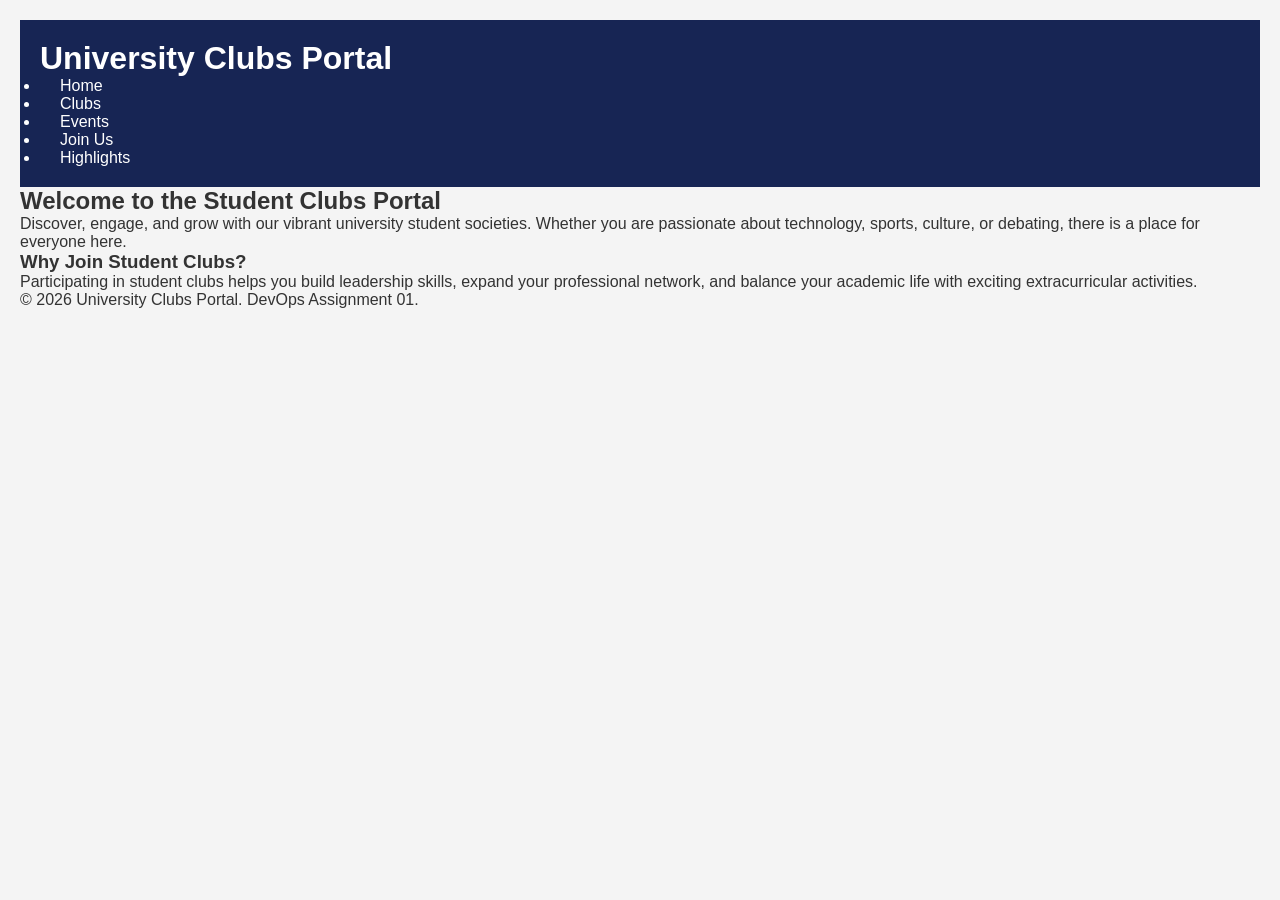
<file: src/index.html>
<!DOCTYPE html>
<html lang="en">
<head>
  <meta charset="UTF-8">
  <meta name="viewport" content="width=device-width, initial-scale=1.0">
  <title>Home - University Clubs Portal</title>
  <link rel="stylesheet" href="../styles/style.css">
</head>
<body>
  <header>
    <h1>University Clubs Portal</h1>
    <nav>
      <ul>
        <li><a href="index.html">Home</a></li>
        <li><a href="clubs.html">Clubs</a></li>
        <li><a href="events.html">Events</a></li>
        <li><a href="join.html">Join Us</a></li>
        <li><a href="highlights.html">Highlights</a></li>
      </ul>
    </nav>
  </header>

  <main>
    <section class="hero">
      <h2>Welcome to the Student Clubs Portal</h2>
      <p>Discover, engage, and grow with our vibrant university student societies. Whether you are passionate about technology, sports, culture, or debating, there is a place for everyone here.</p>
    </section>

    <section class="importance">
      <h3>Why Join Student Clubs?</h3>
      <p>Participating in student clubs helps you build leadership skills, expand your professional network, and balance your academic life with exciting extracurricular activities.</p>
    </section>
  </main>

  <footer>
    <p>&copy; 2026 University Clubs Portal. DevOps Assignment 01.</p>
  </footer>
</body>
</html>
</file>
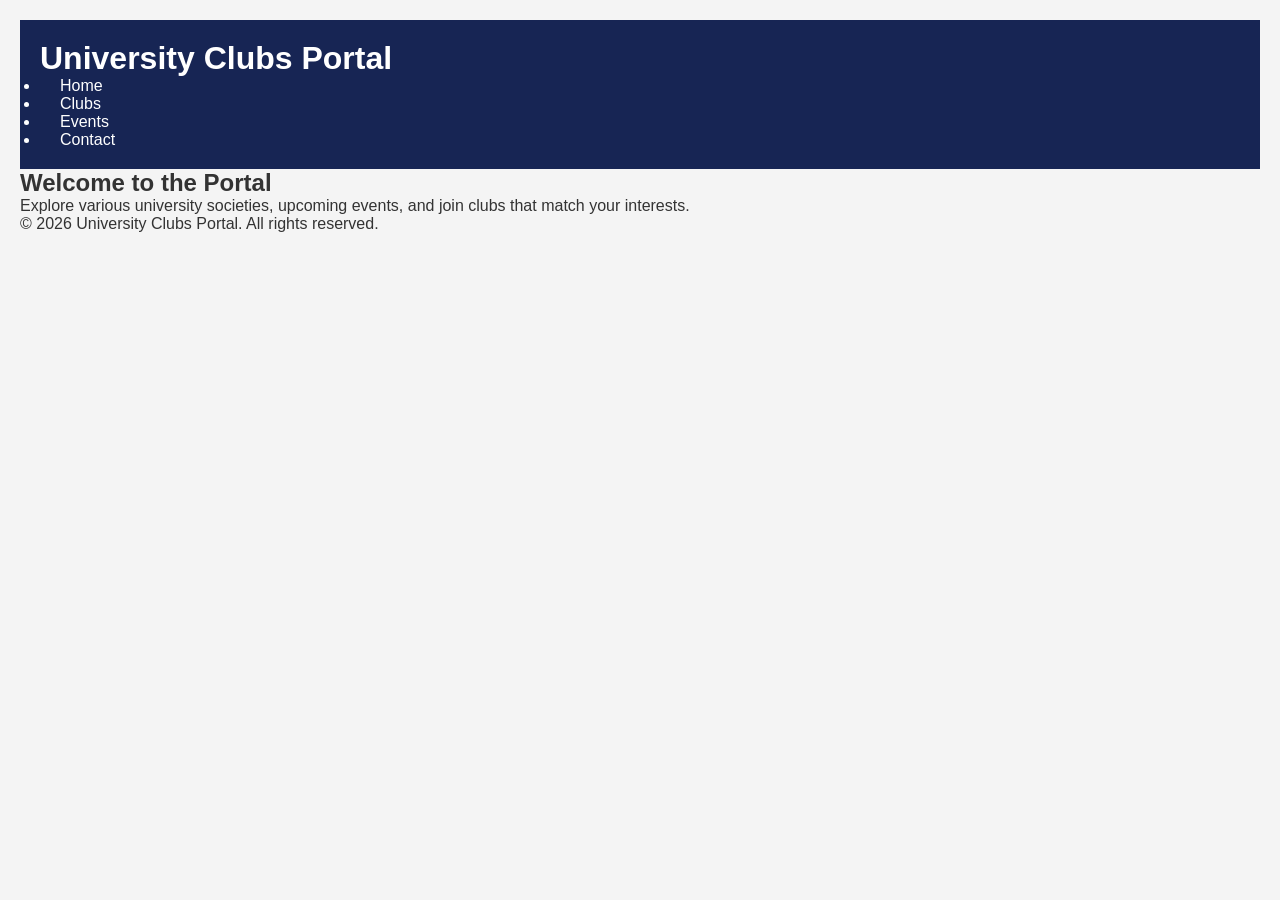
<file: src/events.html>
<!DOCTYPE html>
<html lang="en">
<head>
  <meta charset="UTF-8">
  <meta name="viewport" content="width=device-width, initial-scale=1.0">
  <title>University Clubs Portal</title>
  <link rel="stylesheet" href="../styles/style.css">
</head>
<body>
  <!-- Header Section -->
  <header>
    <h1>University Clubs Portal</h1>
    <nav>
      <ul>
        <li><a href="index.html">Home</a></li>
        <li><a href="clubs.html">Clubs</a></li>
        <li><a href="events.html">Events</a></li>
        <li><a href="contact.html">Contact</a></li>
      </ul>
    </nav>
  </header>

  <!-- Main Content Section -->
  <main>
    <section class="welcome-section">
      <h2>Welcome to the Portal</h2>
      <p>Explore various university societies, upcoming events, and join clubs that match your interests.</p>
    </section>
  </main>

  <!-- Footer Section -->
  <footer>
    <p>&copy; 2026 University Clubs Portal. All rights reserved.</p>
  </footer>
</body>
</html>
</file>
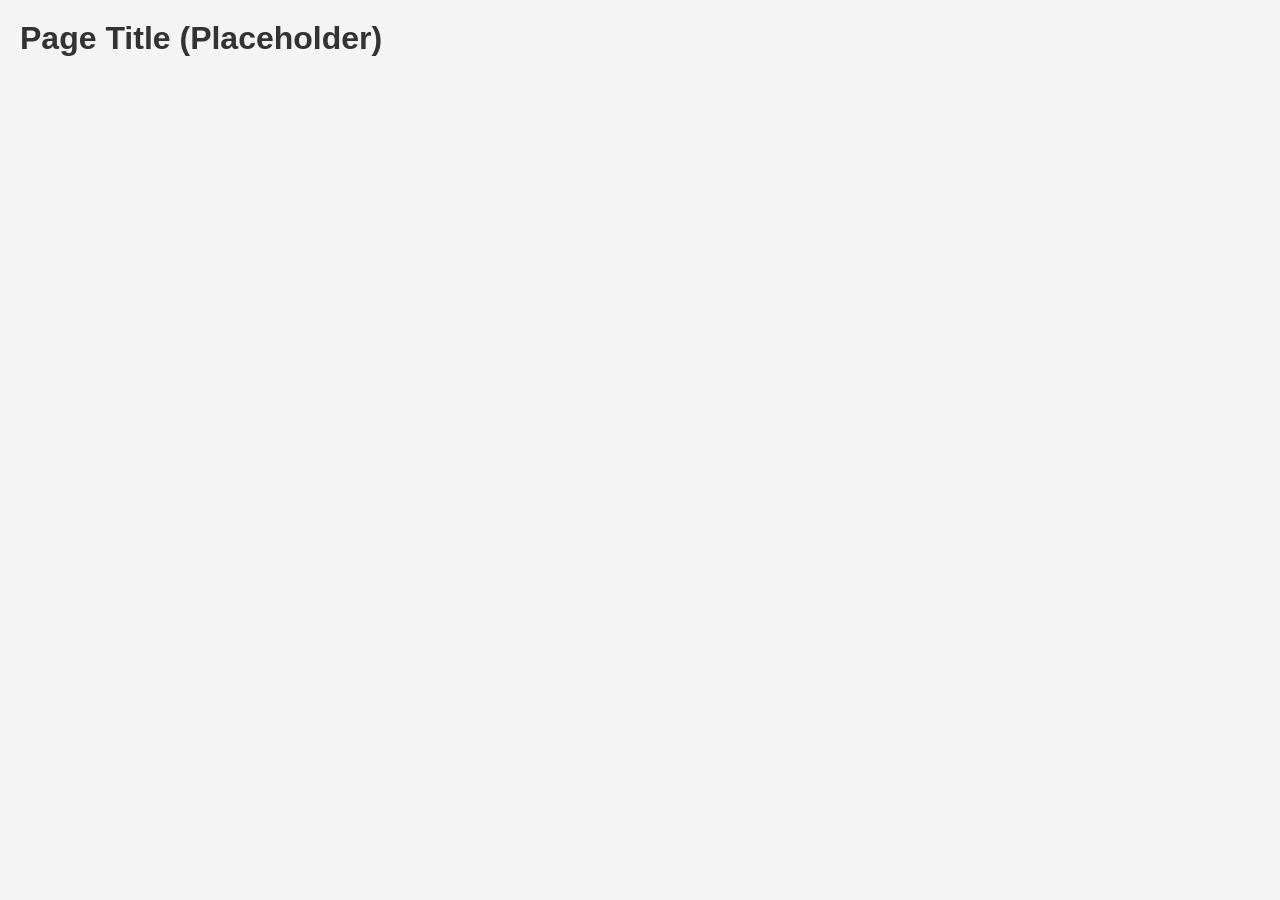
<file: src/highlights.html>
<!DOCTYPE html>
<html lang="en">
<head>
  <meta charset="UTF-8">
  <meta name="viewport" content="width=device-width, initial-scale=1.0">
  <title>Page Title - University Clubs Portal</title>
  <link rel="stylesheet" href="../styles/style.css">
</head>
<body>
  <h1>Page Title (Placeholder)</h1>
</body>
</html>
</file>
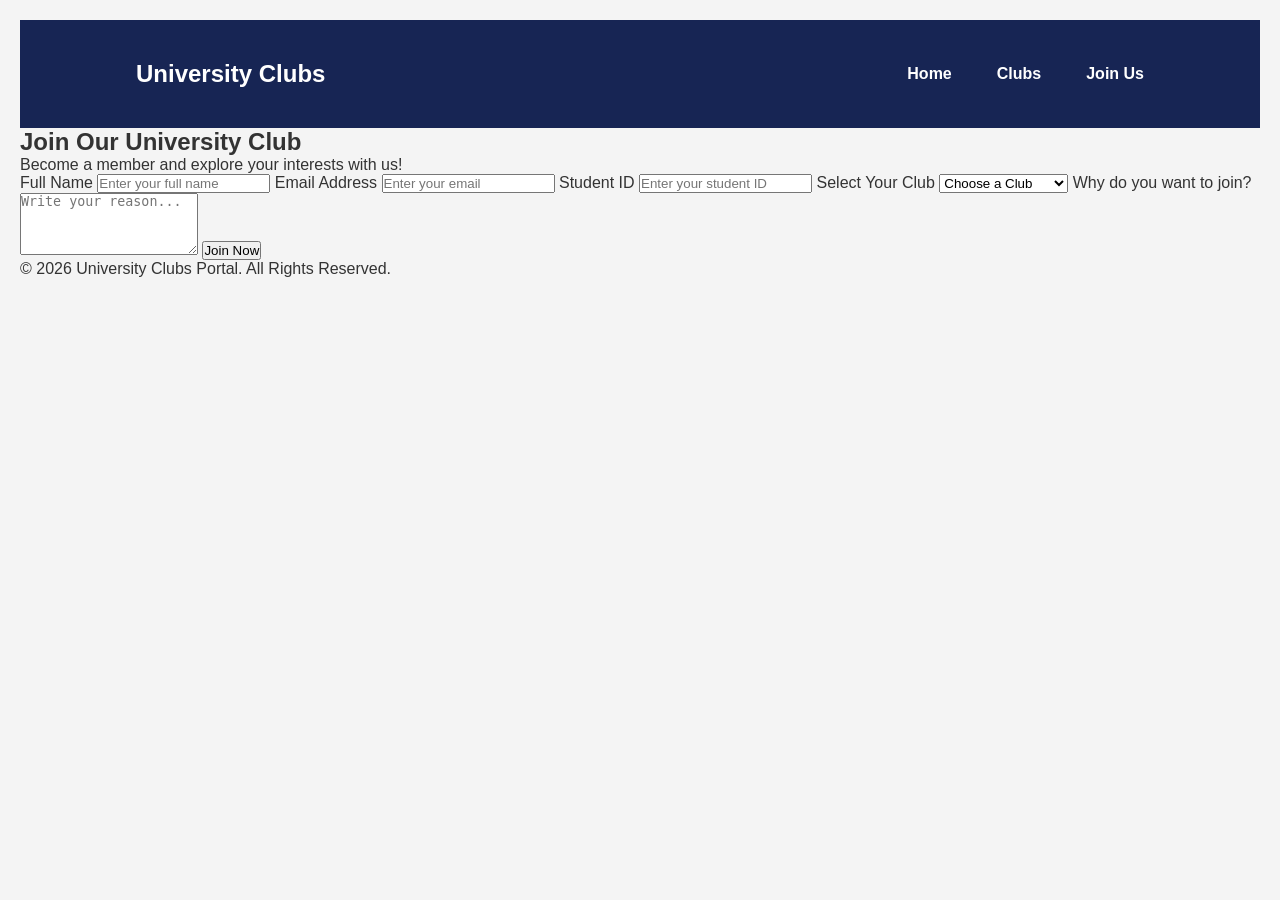
<file: src/join.html>
<!DOCTYPE html>
<html lang="en">
<head>
    <meta charset="UTF-8">
    <meta name="viewport" content="width=device-width, initial-scale=1.0">
    <title>Join a Club - University Clubs Portal</title>
    <link rel="stylesheet" href="../styles/style.css">
</head>
<body>

    <!-- Header Section -->
    <header>
        <nav class="navbar">
            <h2>University Clubs</h2>
            <ul>
                <li><a href="../index.html">Home</a></li>
                <li><a href="clubs.html">Clubs</a></li>
                <li><a href="join.html">Join Us</a></li>
            </ul>
        </nav>
    </header>

    <!-- Join Club Section -->
    <section class="join-section">
        <div class="join-container">

            <h1>Join Our University Club</h1>
            <p>Become a member and explore your interests with us!</p>

            <!-- Join Form -->
            <form class="join-form">

                <label for="name">Full Name</label>
                <input type="text" id="name" placeholder="Enter your full name" required>

                <label for="email">Email Address</label>
                <input type="email" id="email" placeholder="Enter your email" required>

                <label for="student-id">Student ID</label>
                <input type="text" id="student-id" placeholder="Enter your student ID" required>

                <label for="club">Select Your Club</label>
                <select id="club" required>
                    <option value="">Choose a Club</option>
                    <option value="sports">Sports Club</option>
                    <option value="science">Science Club</option>
                    <option value="literature">Literature Club</option>
                    <option value="music">Music Club</option>
                    <option value="photography">Photography Club</option>
                </select>

                <label for="message">Why do you want to join?</label>
                <textarea id="message" rows="4" placeholder="Write your reason..."></textarea>

                <!-- Join Button -->
                <button type="submit">Join Now</button>

            </form>
        </div>
    </section>

    <!-- Footer Section -->
    <footer>
        <p>&copy; 2026 University Clubs Portal. All Rights Reserved.</p>
    </footer>

</body>
</html>
</file>
<file: styles/style.css>
/* University Clubs Portal - Shared Stylesheet */
body {
  font-family: Arial, sans-serif;
  margin: 0;
  padding: 20px;
  background-color: #f9f9f9;
}

/* <<<<<<< release/v1.0 */
/* ======= */

/* Universal Selector: Remove default margin and padding from all elements */

/*  feature/join-page */


/* join Styling */

* {
    margin: 0;
    padding: 0;
    box-sizing: border-box;
}


/* Body: Set font style, background color and text color */
body {
    font-family: Arial, sans-serif;
    background-color: #f4f4f4;
    color: #333;
}

/* Header: Style the navigation bar */
header {
    background-color: #172554;
    color: white;
    padding: 20px;

body {
    font-family: Arial, sans-serif;
    background-color: #f4f6f9;
    color: #333;
}

/* Navbar Styling */
.navbar {
    background-color: #172554;
    color: white;
    padding: 20px 8%;

    display: flex;
    justify-content: space-between;
    align-items: center;
}

/* Navigation Links: Style all links inside nav */
nav a {
    color: white;
    text-decoration: none;
    margin-left: 20px;
    font-size: 16px;
}

/* Hover: Change link color when mouse moves over it */
nav a:hover {
    color: yellow;
}

/* Hero Section: Style the main welcome section */
.hero {
    background-color: #2563eb;
    color: white;
    text-align: center;
    padding: 100px 20px;
}

/* Hero Heading: Set heading size and bottom spacing */
.hero h2 {
    font-size: 40px;
    margin-bottom: 15px;
}

/* Hero Paragraph: Set paragraph size and bottom spacing */
.hero p {
    font-size: 20px;
    margin-bottom: 25px;
}

/* Button: Style the Join Our Club button */
button {
    background-color: #facc15;
    color: black;
    padding: 12px 25px;
    border: none;
    border-radius: 5px;
    cursor: pointer;
}

/* Button Hover: Change button background on mouse hover */
button:hover {
    background-color: orange;
}

/* About Section: Center text and add spacing */
.about {
    text-align: center;
    padding: 50px 20px;
}

/* Section Headings: Style About, Activities and Contact headings */
.about h2,
.activities h2,
.contact h2 {
    margin-bottom: 20px;
    color: #172554;
}

/* Activities Section: Center activities and add spacing */
.activities {
    text-align: center;
    padding: 50px 20px;
}

/* Club Container: Arrange all activity cards in a row */
.club-container {
    display: flex;
    justify-content: center;
    gap: 25px;
    margin-top: 30px;
}

/* Club Cards: Style individual activity cards */
.club-card {
    background-color: white;
    padding: 30px;
    width: 250px;
    border-radius: 10px;
    box-shadow: 0 4px 8px rgba(0,0,0,0.1);
}

/* Card Heading: Change activity heading color and spacing */
.club-card h3 {
    color: #2563eb;
    margin-bottom: 15px;
}

/* Contact Section: Set background, center text and add spacing */
.contact {
    background-color: #e5e7eb;
    text-align: center;
    padding: 40px 20px;
}

/* Footer: Style the bottom section of the website */

.navbar ul {
    display: flex;
    list-style: none;
    gap: 25px;
}

.navbar ul li a {
    color: white;
    text-decoration: none;
    font-weight: bold;
}

.navbar ul li a:hover {
    color: #38bdf8;
}

/* Join Section Styling */
.join-section {
    min-height: 85vh;
    display: flex;
    justify-content: center;
    align-items: center;
    padding: 40px 20px;
}

/* Join Form Container */
.join-container {
    background-color: white;
    width: 100%;
    max-width: 550px;
    padding: 35px;
    border-radius: 12px;
    box-shadow: 0 5px 20px rgba(0, 0, 0, 0.1);
}

.join-container h1 {
    text-align: center;
    color: #172554;
    margin-bottom: 12px;
}

.join-container p {
    text-align: center;
    color: #666;
    margin-bottom: 25px;
}

/* Join Form Styling */
.join-form {
    display: flex;
    flex-direction: column;
}

.join-form label {
    margin-bottom: 8px;
    font-weight: bold;
}

.join-form input,
.join-form select,
.join-form textarea {
    padding: 12px;
    margin-bottom: 18px;
    border: 1px solid #ccc;
    border-radius: 6px;
    font-size: 15px;
    width: 100%;
}

/* Input Focus Effect */
.join-form input:focus,
.join-form select:focus,
.join-form textarea:focus {
    outline: none;
    border-color: #2563eb;
}

/* Join Button Styling */
.join-form button {
    background-color: #2563eb;
    color: white;
    padding: 14px;
    border: none;
    border-radius: 6px;
    font-size: 16px;
    font-weight: bold;
    cursor: pointer;
    transition: 0.3s;
}

.join-form button:hover {
    background-color: #172554;
}

/* Footer Styling */
footer {
    background-color: #172554;
    color: white;
    text-align: center;

    padding: 20px;
}

/* Media Query: Apply responsive styles on screens smaller than 600px */
@media (max-width: 600px) {

    /* Header: Display logo and navigation vertically */
    header {

    padding: 18px;
}

/* Responsive Design */
@media (max-width: 600px) {
    .navbar {
        flex-direction: column;
        gap: 15px;
    }

    /* Club Container: Display cards vertically on mobile */
    .club-container {
        flex-direction: column;
        align-items: center;
    }

    /* Navigation Links: Reduce spacing between links */
    nav a {
        margin: 5px;
    }
}

    .navbar ul {
        gap: 15px;
    }

    .join-container {
        padding: 25px 20px;
    }
}

 feature/home-page

/* >>>>>>> develop */
/* ===== University Clubs Portal - Shared Stylesheet ===== */
body {
  font-family: Arial, sans-serif;
  margin: 0;
  padding: 0;
  background-color: #f9f9f9;
  color: #333;
}

header {
  background-color: #004080;
  color: white;
  padding: 20px;
  text-align: center;
}

nav ul {
  list-style-type: none;
  padding: 0;
  margin: 10px 0 0 0;
  display: flex;
  justify-content: center;
  gap: 20px;
}

nav ul li a {
  color: white;
  text-decoration: none;
  font-weight: bold;
}

nav ul li a:hover {
  text-decoration: underline;
}

main {
  padding: 30px;
  max-width: 800px;
  margin: auto;
}

.hero, .importance {
  background: white;
  padding: 20px;
  margin-bottom: 20px;
  border-radius: 8px;
  box-shadow: 0 2px 4px rgba(0,0,0,0.1);
}

footer {
  text-align: center;
  padding: 15px;
  background-color: #333;
  color: white;
  position: fixed;
  bottom: 0;
  width: 100%;
}

/* ===== Responsive Media Query ===== */
@media (max-width: 600px) {
  nav ul {
    flex-direction: column;
    gap: 10px;
  }
  
  main {
    padding: 15px;
/* <<<<<<< release/v1.0 */
  }
}
/* ======= */
/* Reset & Base Styles */
* {
  margin: 0;
  padding: 0;
  box-sizing: border-box;
}

body {
  font-family: 'Segoe UI', Tahoma, Geneva, Verdana, sans-serif;
  line-height: 1.6;
  background-color: #f4f7f6;
  color: #333;
  display: flex;
  flex-direction: column;
  min-height: 100vh;
}

/* Header & Navigation Styles */
header {
  background-color: #1e3a8a; /* Deep University Blue */
  color: #ffffff;
  padding: 1.5rem 2rem;
  box-shadow: 0 4px 6px rgba(0, 0, 0, 0.1);
  display: flex;
  justify-content: space-between;
  align-items: center;
  flex-wrap: wrap;
}

header h1 {
  font-size: 1.8rem;
  font-weight: 700;
  letter-spacing: 0.5px;
}

nav ul {
  display: flex;
  list-style: none;
  gap: 1.5rem;
}

nav a {
  color: #e2e8f0;
  text-decoration: none;
  font-weight: 500;
  font-size: 1rem;
  transition: color 0.3s ease, border-bottom 0.3s ease;
  padding-bottom: 4px;
}

nav a:hover {
  color: #38bdf8;
  border-bottom: 2px solid #38bdf8;
}

/* Main Content Area */
main {
  flex: 1;
  max-width: 1000px;
  width: 90%;
  margin: 2rem auto;
  padding: 0 1rem;
}

.welcome-section {
  background-color: #ffffff;
  padding: 2.5rem;
  border-radius: 8px;
  box-shadow: 0 2px 10px rgba(0, 0, 0, 0.05);
  border-left: 5px solid #1e3a8a;
}

.welcome-section h2 {
  color: #1e3a8a;
  margin-bottom: 1rem;
  font-size: 1.6rem;
}

.welcome-section p {
  color: #4b5563;
  font-size: 1.1rem;
}

/* Footer Styles */
footer {
  background-color: #0f172a;
  color: #94a3b8;
  text-align: center;
  padding: 1.2rem;
  font-size: 0.9rem;
  margin-top: auto;
}

/* Responsive Design for Mobile Devices */
@media (max-width: 768px) {
  header {
    flex-direction: column;
    align-items: flex-start;
    gap: 1rem;
  }

  nav ul {
    width: 100%;
    justify-content: space-between;
  }

  .welcome-section {
    padding: 1.5rem;
  }
}

/* >>>>>>> develop */
</file>
